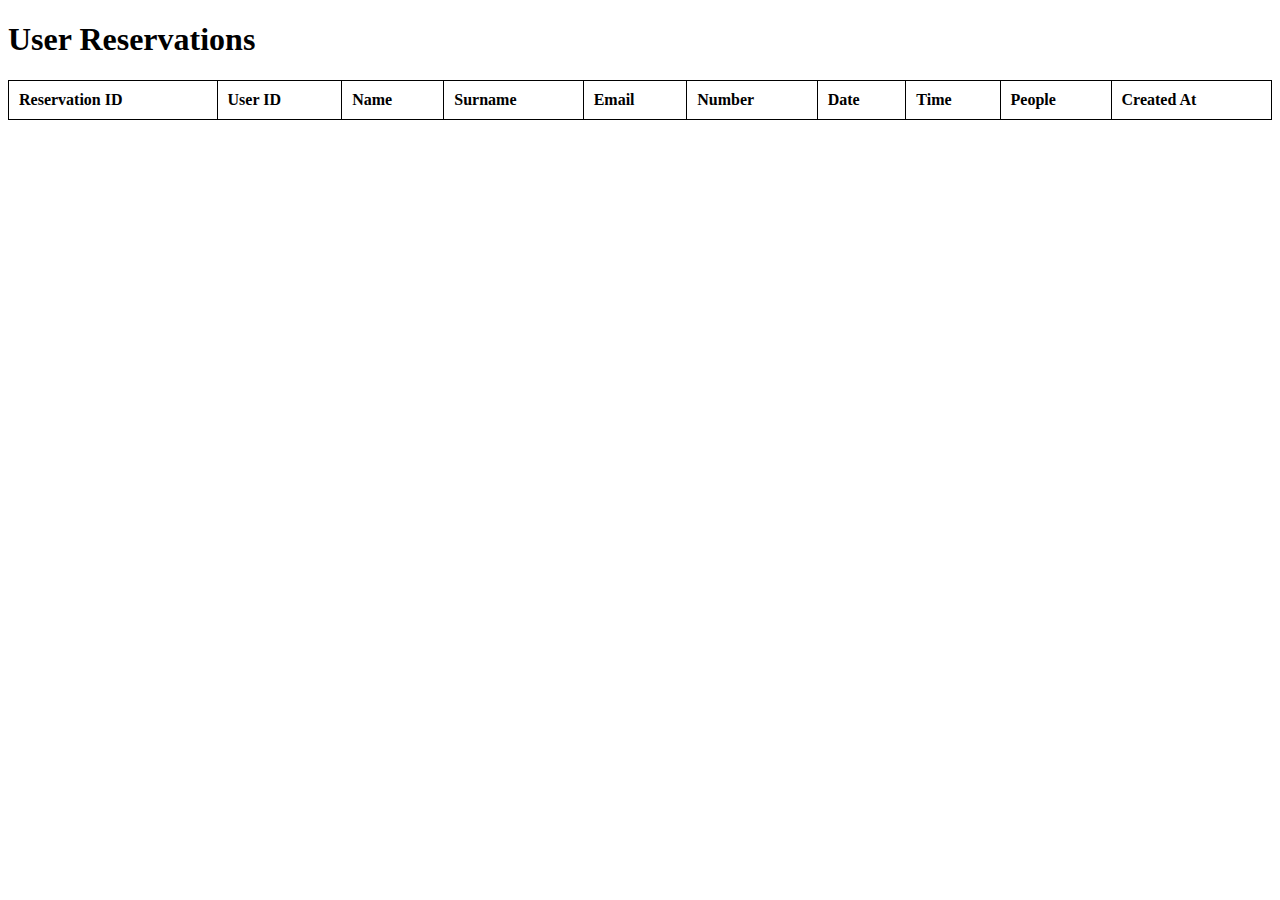
<file: Restaurant/Restaurant-main/api.html>
<!DOCTYPE html>
<html lang="en">
<head>
    <meta charset="UTF-8">
    <meta name="viewport" content="width=device-width, initial-scale=1.0">
    <title>User Reservations</title>
    <style>
        table {
            width: 100%;
            border-collapse: collapse;
        }
        table, th, td {
            border: 1px solid black;
        }
        th, td {
            padding: 10px;
            text-align: left;
        }
    </style>
</head>
<body>

<h1>User Reservations</h1>
<table>
    <thead>
        <tr>
            <th>Reservation ID</th>
            <th>User ID</th>
            <th>Name</th>
            <th>Surname</th>
            <th>Email</th>
            <th>Number</th>
            <th>Date</th>
            <th>Time</th>
            <th>People</th>
            <th>Created At</th>
        </tr>
    </thead>
    <tbody id="reservationTable">
        <!-- Reservation data will be inserted here -->
    </tbody>
</table>

<script>
document.addEventListener("DOMContentLoaded", function() {
    fetch('api.php') // Adjust the URL to your API endpoint
        .then(response => response.json())
        .then(data => {
            const tableBody = document.getElementById('reservationTable');
            data.forEach(reservation => {
                const row = document.createElement('tr');
                row.innerHTML = `
                    <td>${reservation.id}</td>
                    <td>${reservation.user_id}</td>
                    <td>${reservation.name}</td>
                    <td>${reservation.surname}</td>
                    <td>${reservation.email}</td>
                    <td>${reservation.number}</td>
                    <td>${reservation.user_date}</td>
                    <td>${reservation.time}</td>
                    <td>${reservation.people}</td>
                    <td>${reservation.created_at}</td>
                `;
                tableBody.appendChild(row);
            });
        });
});
</script>

</body>
</html>
</file>
